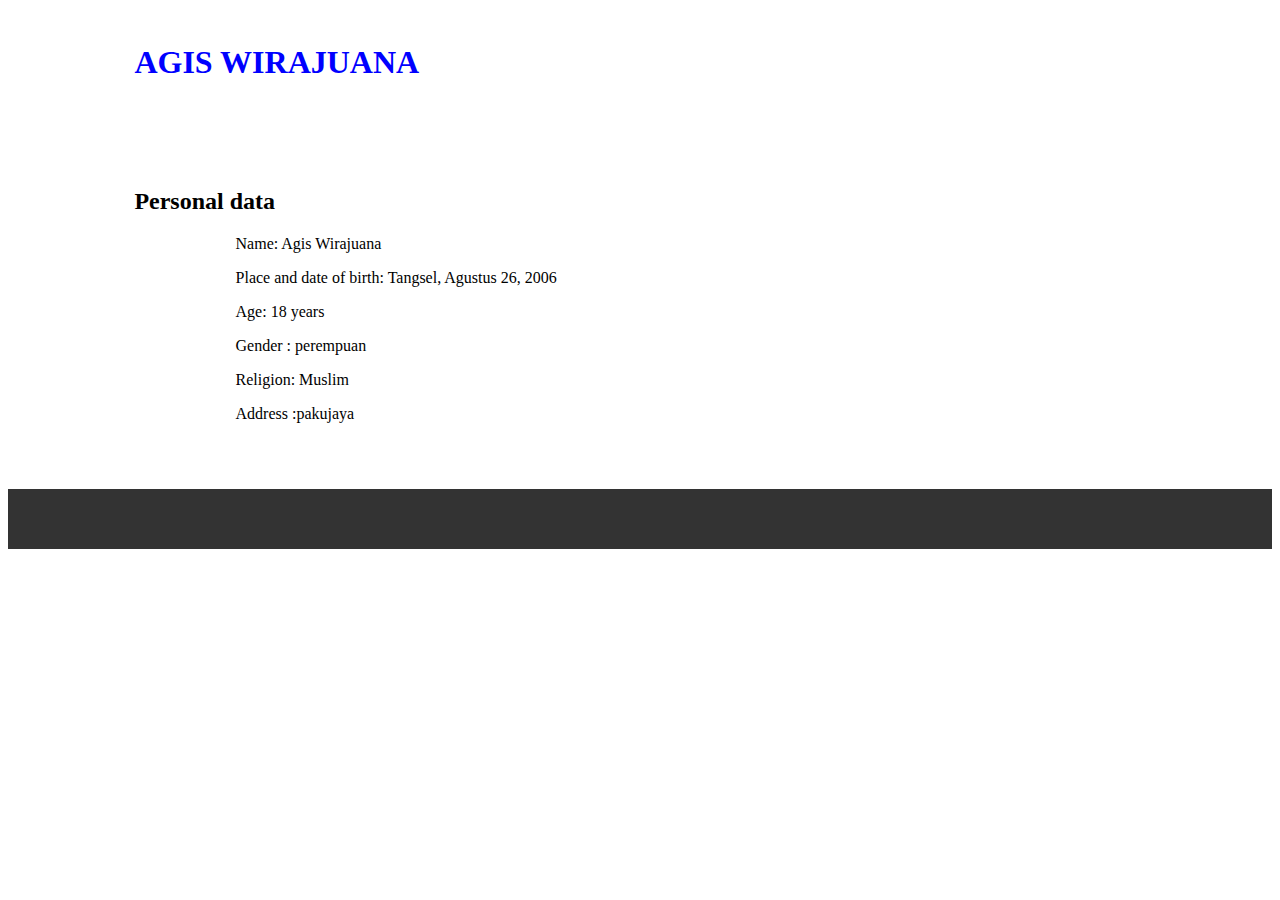
<file: about.html>
<!DOCTYPE html>
<html lang="en">
<head>
    <meta charset="UTF-8">
    <meta name="viewport" content="width=device-width, initial-scale=1.0">
    <title>About Agis</title>
    <link rel="stylesheet" href="style.css">
</head>
<body>
    <header>
            <div class="container">
                <h1><a href="index.html">AGIS WIRAJUANA</a></h1
            </div>
        </header>
    </header>
            <section>
            <div class="container">
            <h2>Personal data </h2>
            <p=text-align: left;> <div class="container">
    <p><label>Name:</label> Agis Wirajuana</p>
     <p><label>Place and date of birth:</label> Tangsel, Agustus 26, 2006</p>
    <p><label>Age:</label> 18 years </p>
     <p><label>Gender :</label> perempuan </p>
      <p><label>Religion:</label> Muslim</p>
    <p><label>Address :</label>pakujaya</p></p>
    </div>
    </section>
         <footer>
        <div class="container">
            <small></small>
        </div>
    </footer>

    </body>
</html>
</file>
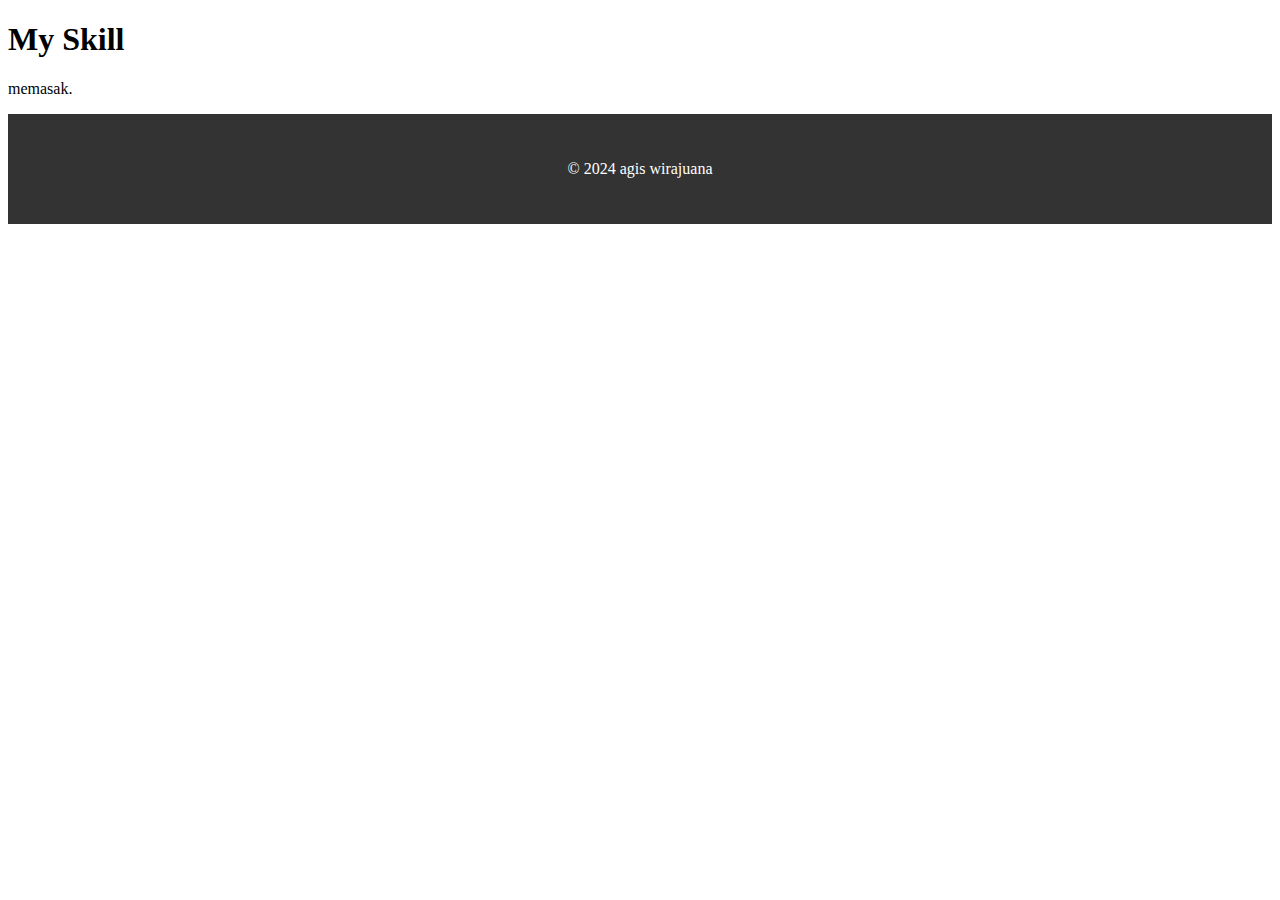
<file: skil.html>
<!DOCTYPE html>
<html lang="en">
<head>
    <meta charset="UTF-8">
    <meta name="viewport" content="width=device-width, initial-scale=1.0">
    <title>Skill</title>
    <link rel="stylesheet" href="style.css">
</head>
<body>
    <header>
        <nav>
    
        </nav>
    </header>
    <main>
        <h1>My Skill</h1>
        <p>memasak.</p>
    </main>
    <footer>
        <p>&copy; 2024 agis wirajuana</p>
    </footer>
</body>
</html>
</file>
<file: style.css>
• {
    padding: 0;
    margin: 0;
    font-family: sans-serif;
}

a {
    color: inherit;
    text-decoration: none;
}

.container {
    width: 80%;
    margin: 0 auto;
}

.container:after {
    content: '';
    display: block;
    clear: both;
}

header h1 {
    float: left;
    padding: 15px 0;
    color: blue;
}

header ul {
    float: right;
}

header ul li {
    display: inline-block;
}

header ul li a {
    padding: 25px 20px;
    display: inline-block;
}

header ul li a:hover {
    background-color: navy;
    color: #fff;
}

.active {
    background-color: navy;
    color: #fff;
}
.banner {
    height: 15vh;
    background-image: url('/IMG-20240828-WA0032.jpeg');
    background-size: cover;
    position: relative;
    display: flex;
    justify-content: center;
    align-items: center;
}

.banner:after {
    content: '';
    display: block;
    position: absolute;
    top: 0;
    left: 0;
    right: 0;
    bottom: 0;
    background-color: rgba(68, 76, 143, 0.6);
}

.banner h2 {
    color: #fff;
    z-index: 1;
    padding: 20px 25px;
    border: 3px solid #fff;
}

section {
    padding: 50px 0;
}
.about
table {
    font-family: arial, sans-serif;
    border-collapse: collapse;
    width: 100%;
  }
  
  td, th {
    border: 1px solid #dddddd;
    text-align: left;
    padding: 8px;
  }
  
  tr:nth-child(even) {
    background-color: #dddddd;
  }
  .about,
.service {
    padding-bottom: 100px;
}
table, th, td {
    border: 1px solid black;
    border-collapse: collapse;
  }

.service {
    background-color: #f9f9f9;
}

.box {
    color: #91ae0e;
}

.box:after {
    content: '';
    display: block;
    clear: both;
}

.box .col-4 {
    width: 25%;
    padding: 20px;
    box-sizing: border-box;
    text-align: center;
    float: left;
}

.icon {
    width: 70px;
    height: 70px;
    border: 1px solid;
    border-radius: 50%;
    text-align: center;
    line-height: 70px;
    font-size: 20px;
    margin: 0 auto;
}

.box .col-4 h4 {
    margin: 20px 0;
}

footer {
    padding: 30px 0;
    background-color: #333;
    color: #fff;
    text-align: center;
}
</file>
